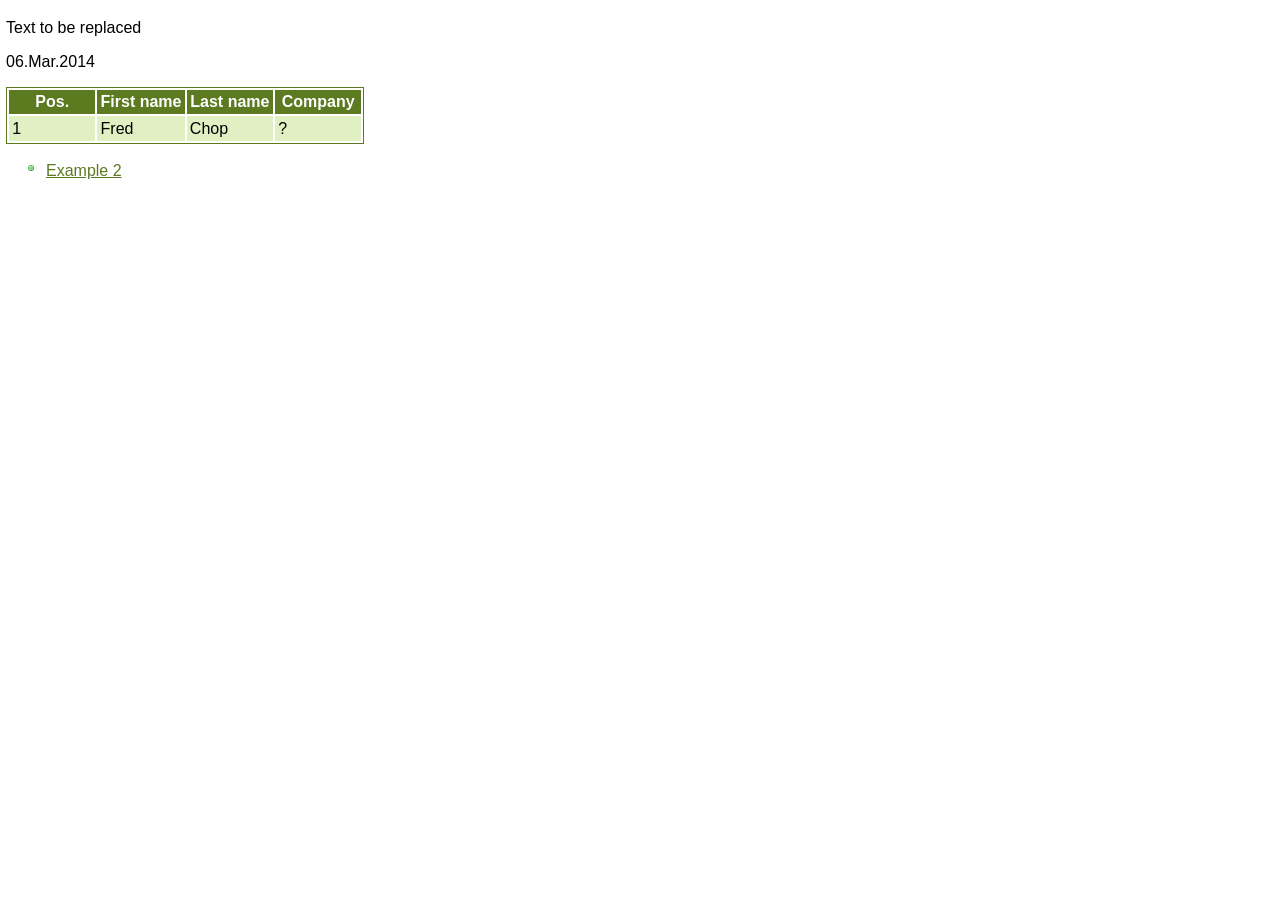
<file: src/main/resources/templates/example.html>
<!DOCTYPE html>
<html xmlns:th="http://www.thymeleaf.org">

<head>
    <title>Thymleaf Example</title>
    <meta http-equiv="Content-Type" content="text/html; charset=UTF-8"/>
    <link rel="stylesheet" href="../static/thymleaf/css/main.css" th:href="@{/thymleaf/css/main.css}" />
</head>

<body>

<p th:text="${exampleText}">Text to be replaced</p>

<p th:if="${now}" th:text="${#dates.format(now, 'dd.MMM.yyyy')}">06.Mar.2014</p>

<table>
    <thead>
    <tr>
        <th>Pos.</th>
        <th>First name</th>
        <th>Last name</th>
        <th>Company</th>
    </tr>
    </thead>

    <tbody>
    <tr th:each="client : ${clients}">
        <td th:text="${clientStat.count}">1</td>
        <td th:text="${client.firstName}">Fred</td>
        <td th:text="${client.lastName}">Chop</td>
        <td th:text="${client.company}">?</td>
    </tr>
    </tbody>
</table>

<ul>
    <li><a href="#" th:href="@{/another/example}">Example 2</a></li>
</ul>

</body>

</html>
</file>
